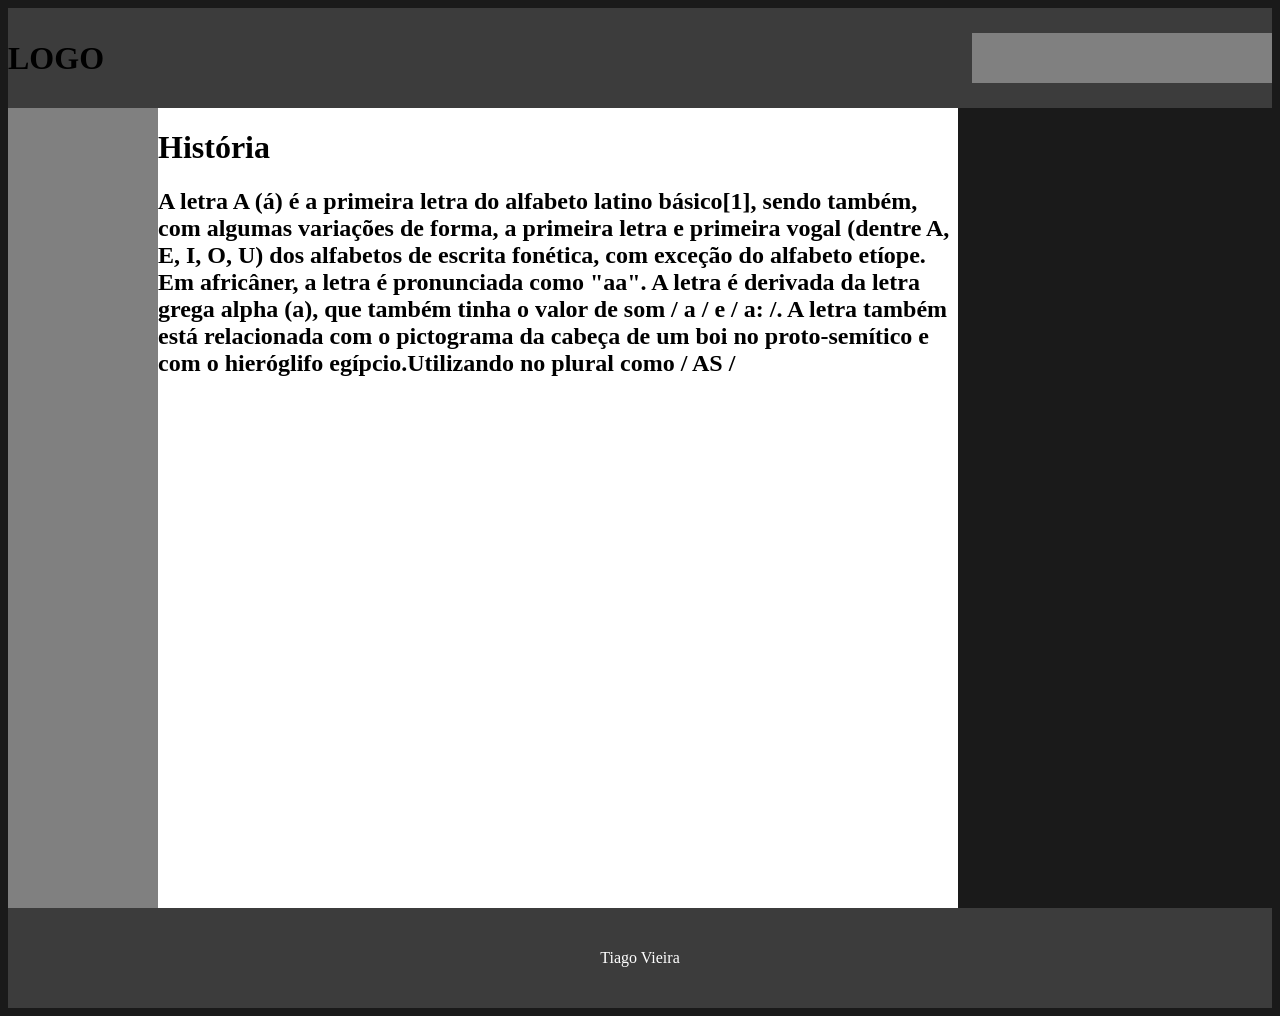
<file: index.html>
<!DOCTYPE html>
<html lang="pt-br">
<head>
    <meta charset="UTF-8">
    <meta name="viewport" content="width=device-width, initial-scale=1.0">
    <title>HTML CSS JS</title>
    <link rel="stylesheet" href="/css/style.css">
</head>
<body>

    <div id="header">
        <h1>LOGO</h1>
        <div id="menu"></div>
    </div>

    <div class="flex-row">
        <div id="sidebar"></div>

        <div id="content">
            <h1>História</h1>
            <h2>A letra <b>A</b> (á) é a primeira letra do alfabeto latino básico[1], sendo também, com algumas variações de forma, a primeira letra e primeira vogal (dentre A, E, I, O, U) dos alfabetos de escrita fonética, com exceção do alfabeto etíope. Em africâner, a letra é pronunciada como "aa". A letra é derivada da letra grega alpha (a), que também tinha o valor de som / a / e / a: /. A letra também está relacionada com o pictograma da cabeça de um boi no proto-semítico e com o hieróglifo egípcio.Utilizando no plural como / AS /</h2>
        </div>
    </div>

    <div id="footer">
        <p>Tiago Vieira</p>
    </div>

   
</body>
</html>
</file>
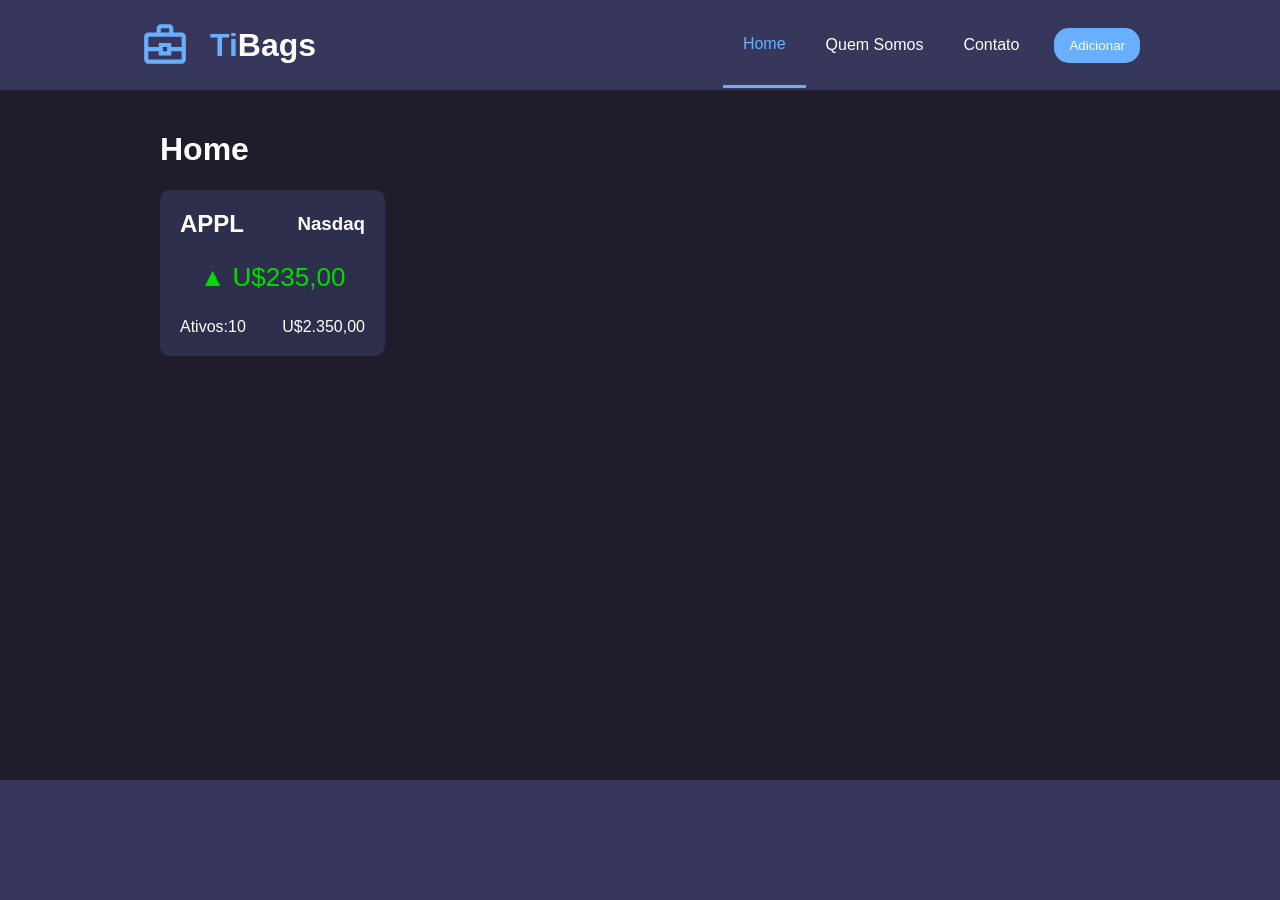
<file: iffinance/index.html>
<!DOCTYPE html>
<html lang="pt-br">

<head>
    <title>TiBags - Home</title>
    <link rel="stylesheet" href="css/styles.css" />
</head>

<body>
    <header>
        <div class="wrapper" style="height: 90px;">
            <div class="flexrow" style="height: 90px;">
                <img src="img/logo.svg">
                <h1><span style="color:#68AFFF;">Ti</span>Bags</h1>
            </div>
            <nav>
                <ul>
                    <li><a href="index.html" class="active">Home</a></li>
                    <li><a href="quem-somos.html">Quem Somos</a></li>
                    <li><a href="contato.html">Contato</a></li>
                    <li><button onclick="openModal('#add')">Adicionar</button></li>
                </ul>
            </nav>
        </div>
    </header>
    <div class="wrapper">
        <div class="flexrow">
            <main>
                <h1>Home</h1>
                <div id="cards">
                    <div class="card-stock" id="APPL" onmouseenter="showButtons(event)" onmouseleave="hideButtons(event)">
                        <header>
                            <h2>APPL</h2>
                            <h3>Nasdaq</h3>
                        </header>
                        <main>
                            <span>▲ U$235,00</span>
                        </main>
                        <footer>
                            <span>Ativos:<span>10</span></span>
                            <span class="total">U$<span>2.350,00</span></span>
                        </footer>
                        <div class="buttons">
                            <button type="button" onclick="openEditCard(event)">Editar</button>
                            <button type="button" onclick="deleteCard(event)">Excluir</button>
                        </div>
                    </div>
                </div>
            </main>
        </div>
    </div>

    <footer>
        <div class="wrapper" style="height: 120px;"></div>
    </footer>
    <div class="modal" id="add">
        <main>
            <h1>Cadastrar</h1>
            <form onsubmit="addTicker(event)">
                <label for="ticker">Ticker:</label>
                <input type="text" id="ticker" name="ticker">
                <label for="bolsa">Bolsa:</label>
                <select id="bolsa" name="bolsa">
                    <option value="Nasdaq">Nasdaq</option>
                    <option value="NYSE">NYSE</option>
                </select>
                <label for="valor">Valor:</label>
                <input type="text" id="valor" name="valor">
                <label for="ativos">Ativos</label>
                <input type="text" id="ativos" name="ativos">
                <input type="submit" value="Cadastrar">
                <button type="button" onclick="closeModal('#add')">Fechar</button>
            </form>
        </main>
    </div>
    <div class="modal" id="edit">
        <main>
            <h1>Editar</h1>
            <form onsubmit="editTicker(event)">
                <input type="hidden" id="idcard" name="idcard">
                <label for="ticker">Ticker:</label>
                <input type="text" id="editticker" name="ticker">
                <label for="bolsa">Bolsa:</label>
                <select id="editbolsa" name="bolsa">
                    <option value="Nasdaq">Nasdaq</option>
                    <option value="NYSE">NYSE</option>
                </select>
                <label for="valor">Valor:</label>
                <input type="text" id="editvalor" name="valor">
                <label for="ativos">Ativos</label>
                <input type="text" id="editativos" name="ativos">
                <input type="submit" value="Editar">
                <button type="button" onclick="closeModal('#edit')">Fechar</button>
            </form>
        </main>
    </div>
</body>
<script src="js/main.js"></script>
</html>
</file>
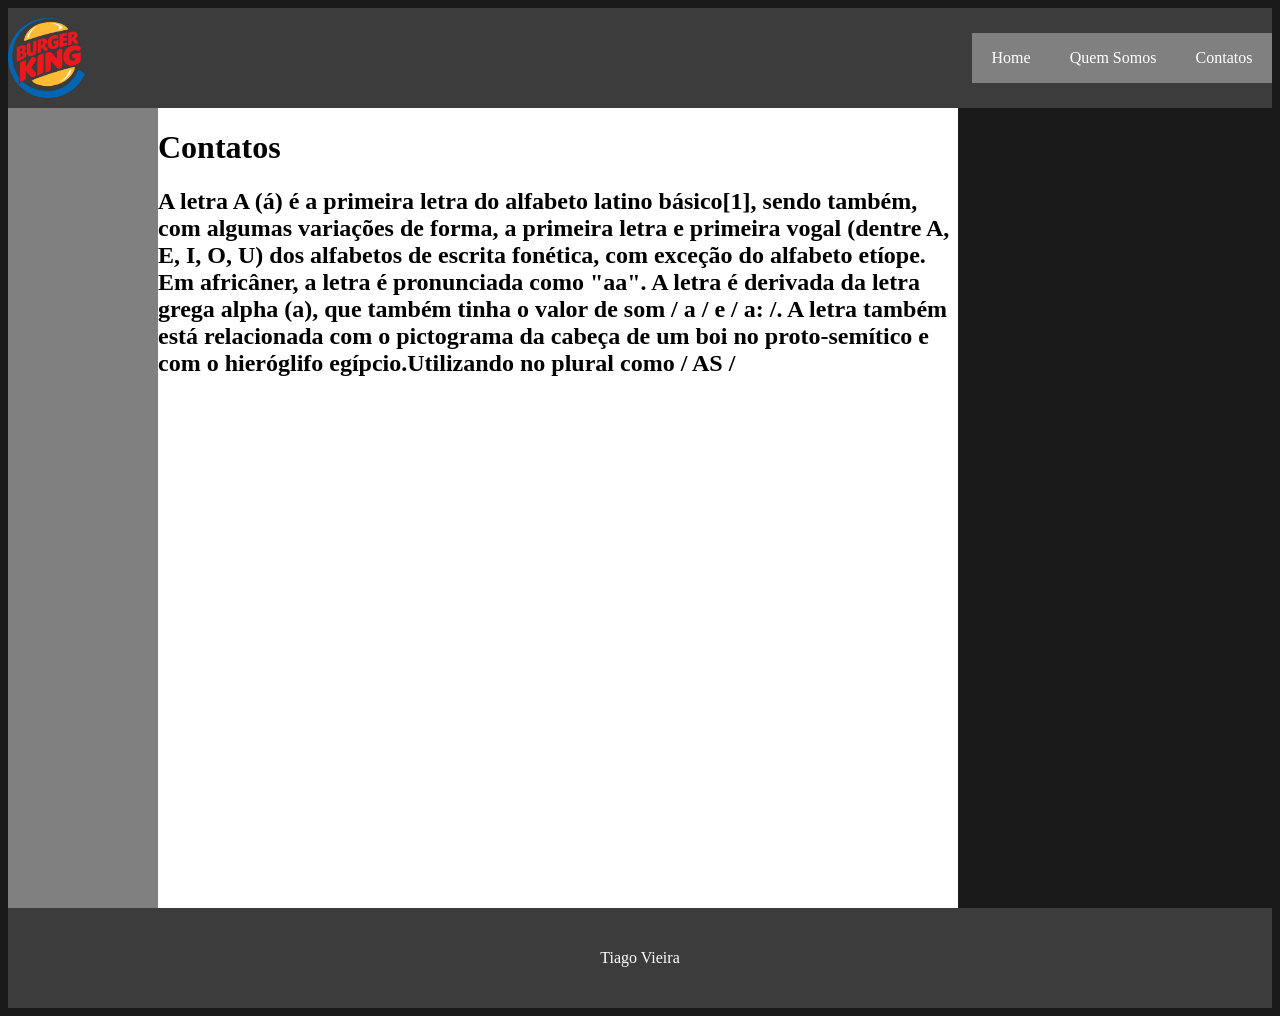
<file: contatos.html>
<!DOCTYPE html>
<html lang="pt-br">
<head>
    <meta charset="UTF-8">
    <meta name="viewport" content="width=device-width, initial-scale=1.0">
    <title>Contatos</title>
    <link rel="stylesheet" href="./css/style.css" alt="logo burger king">
</head>
<body>

    <header id="header">
        <img src="./img/logo.png">
        <nav id="menu">
            <a href="index.html">Home</a>
            <a href="quem-somos.html">Quem Somos</a>
            <a href="contatos.html">Contatos</a>
        </nav>
    </header>

    <div class="flex-row">
        <aside id="sidebar"></aside>

        <main id="content">
            <h1>Contatos</h1>
            <h2>A letra <b>A</b> (á) é a primeira letra do alfabeto latino básico[1], sendo também, com algumas variações de forma, a primeira letra e primeira vogal (dentre A, E, I, O, U) dos alfabetos de escrita fonética, com exceção do alfabeto etíope. Em africâner, a letra é pronunciada como "aa". A letra é derivada da letra grega alpha (a), que também tinha o valor de som / a / e / a: /. A letra também está relacionada com o pictograma da cabeça de um boi no proto-semítico e com o hieróglifo egípcio.Utilizando no plural como / AS /</h2>
        </main>
    </div>

    <footer id="footer">
        <p>Tiago Vieira</p>
    </footer>

</body>
</html>
</file>
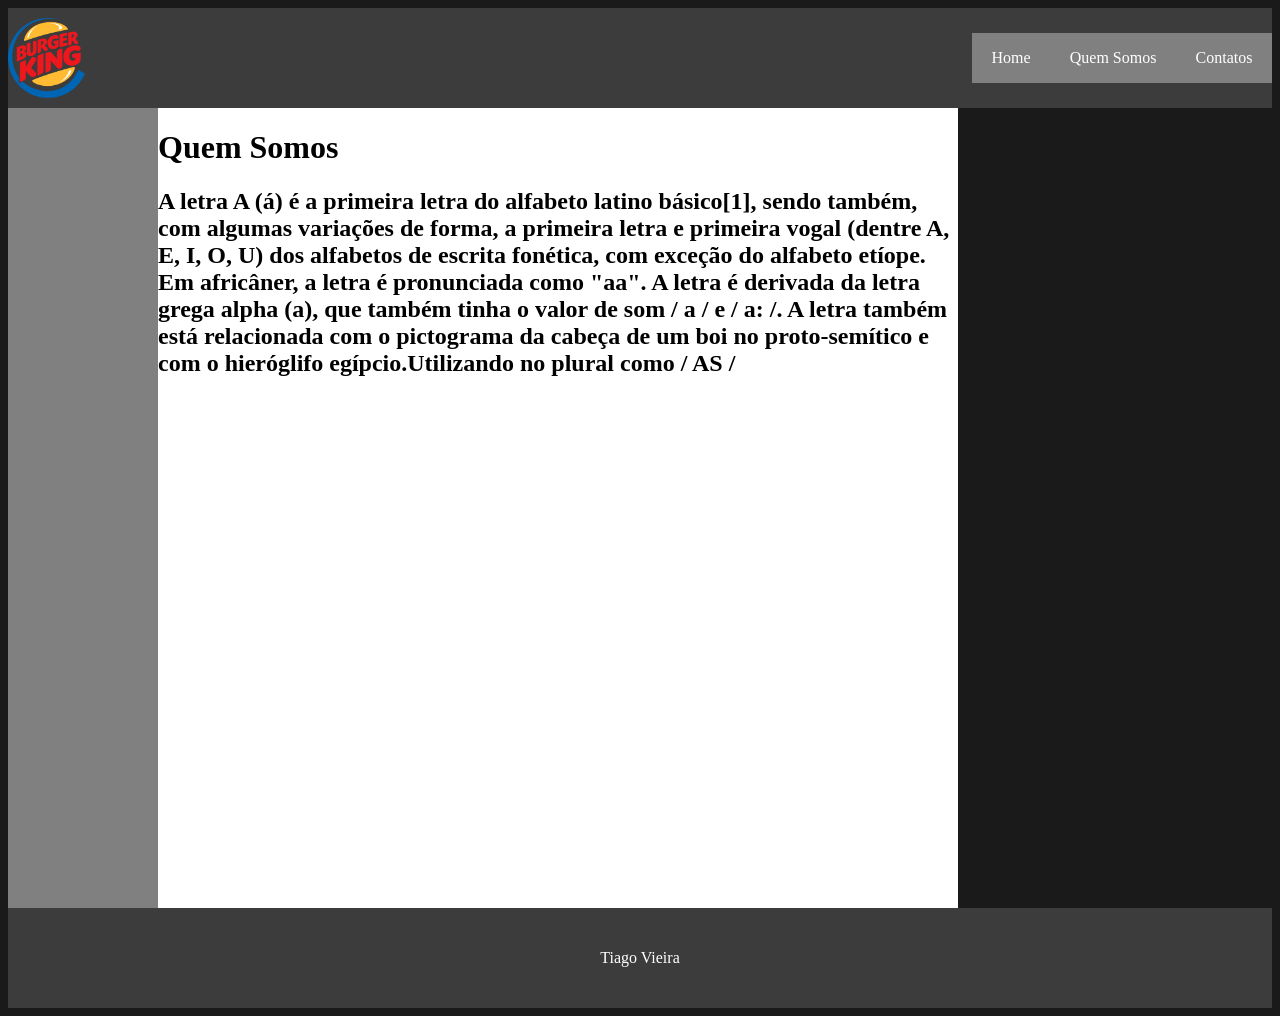
<file: quem-somos.html>
<!DOCTYPE html>
<html lang="pt-br">
<head>
    <meta charset="UTF-8">
    <meta name="viewport" content="width=device-width, initial-scale=1.0">
    <title>HTML CSS JS</title>
    <link rel="stylesheet" href="./css/style.css" alt="logo burger king">
</head>
<body>

    <header id="header">
        <img src="./img/logo.png">
        <nav id="menu">
            <a href="index.html">Home</a>
            <a href="quem-somos.html">Quem Somos</a>
            <a href="contatos.html">Contatos</a>
        </nav>
    </header>

    <div class="flex-row">
        <aside id="sidebar"></aside>

        <main id="content">
            <h1>Quem Somos</h1>
            <h2>A letra <b>A</b> (á) é a primeira letra do alfabeto latino básico[1], sendo também, com algumas variações de forma, a primeira letra e primeira vogal (dentre A, E, I, O, U) dos alfabetos de escrita fonética, com exceção do alfabeto etíope. Em africâner, a letra é pronunciada como "aa". A letra é derivada da letra grega alpha (a), que também tinha o valor de som / a / e / a: /. A letra também está relacionada com o pictograma da cabeça de um boi no proto-semítico e com o hieróglifo egípcio.Utilizando no plural como / AS /</h2>
        </main>
    </div>

    <footer id="footer">
        <p>Tiago Vieira</p>
    </footer>

</body>
</html>
</file>
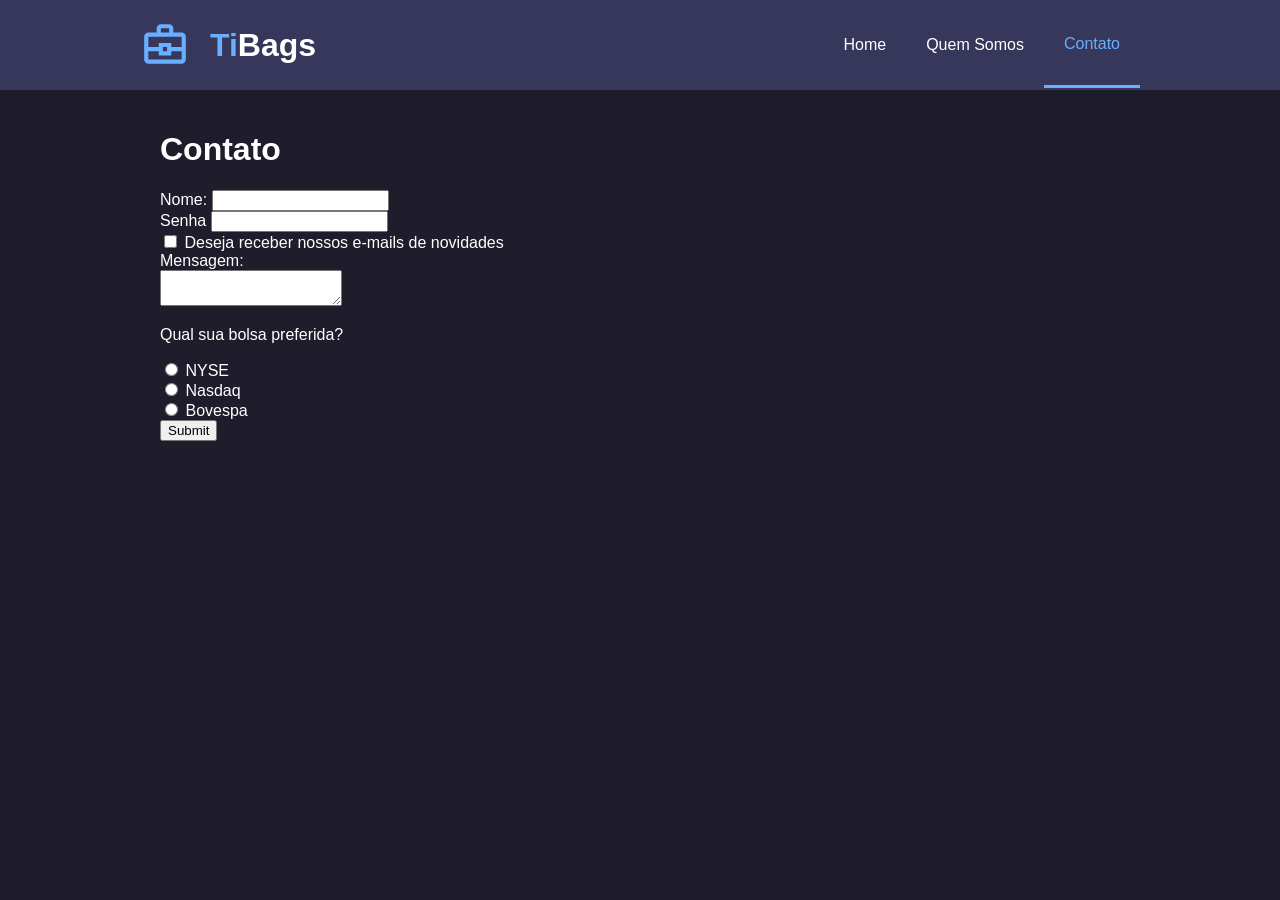
<file: iffinance/contato.html>
<!DOCTYPE html>
<html lang="pt-br">

<head>
    <title>TiBags - Contato</title>
    <link rel="stylesheet" href="css/styles.css" />
</head>

<body>
    <header>
        <div class="wrapper" style="height: 90px;">
            <div class="flexrow" style="height: 90px;">
                <img src="img/logo.svg">
                <h1><span style="color:#68AFFF;">Ti</span>Bags</h1>
            </div>
            <nav>
                <ul>
                    <li><a href="index.html">Home</a></li>
                    <li><a href="quem-somos.html">Quem Somos</a></li>
                    <li><a href="contato.html" class="active">Contato</a></li>
                </ul>
            </nav>
        </div>
    </header>
    <div class="wrapper">
        <div class="flexrow">
            <main>
                <h1>Contato</h1>
                
                <form>
                    <label for="nome">Nome:</label>
                    <input type="text" id="nome" name="nome">
                    <br>
                    <label for="password" id="password">Senha</label>
                    <input type="password" id="password" name="password">
                    <br>
                    <input type="checkbox" id="news" name="news">
                    <label for="news">Deseja receber nossos e-mails de novidades</label>
                    <br>
                    <label for="message">Mensagem:</label>
                    <br>
                    <textarea id="message" name="message"></textarea>
                    <p>Qual sua bolsa preferida?</p>
                    <input type="radio" id="nyse" name="bolsa" value="NYSE"> <label for="NYSE">NYSE</label>
                    <br>
                    <input type="radio" id="nasdaq" name="bolsa" value="Nasdaq"> <label for="Nasdaq">Nasdaq</label>
                    <br>
                    <input type="radio" id="bovespa" name="bolsa" value="Bovespa"> <label for="Bovespa">Bovespa</label>
                    <br>
                    <input type="submit" id="bolsa" name="bolsa">
                </form>
        </main>
    </div>
</body>
<footer>
    <div class="wrapper" style="height: 120px;"></div>
</footer>
<script src="js/main.js"></script>
</html>
</file>
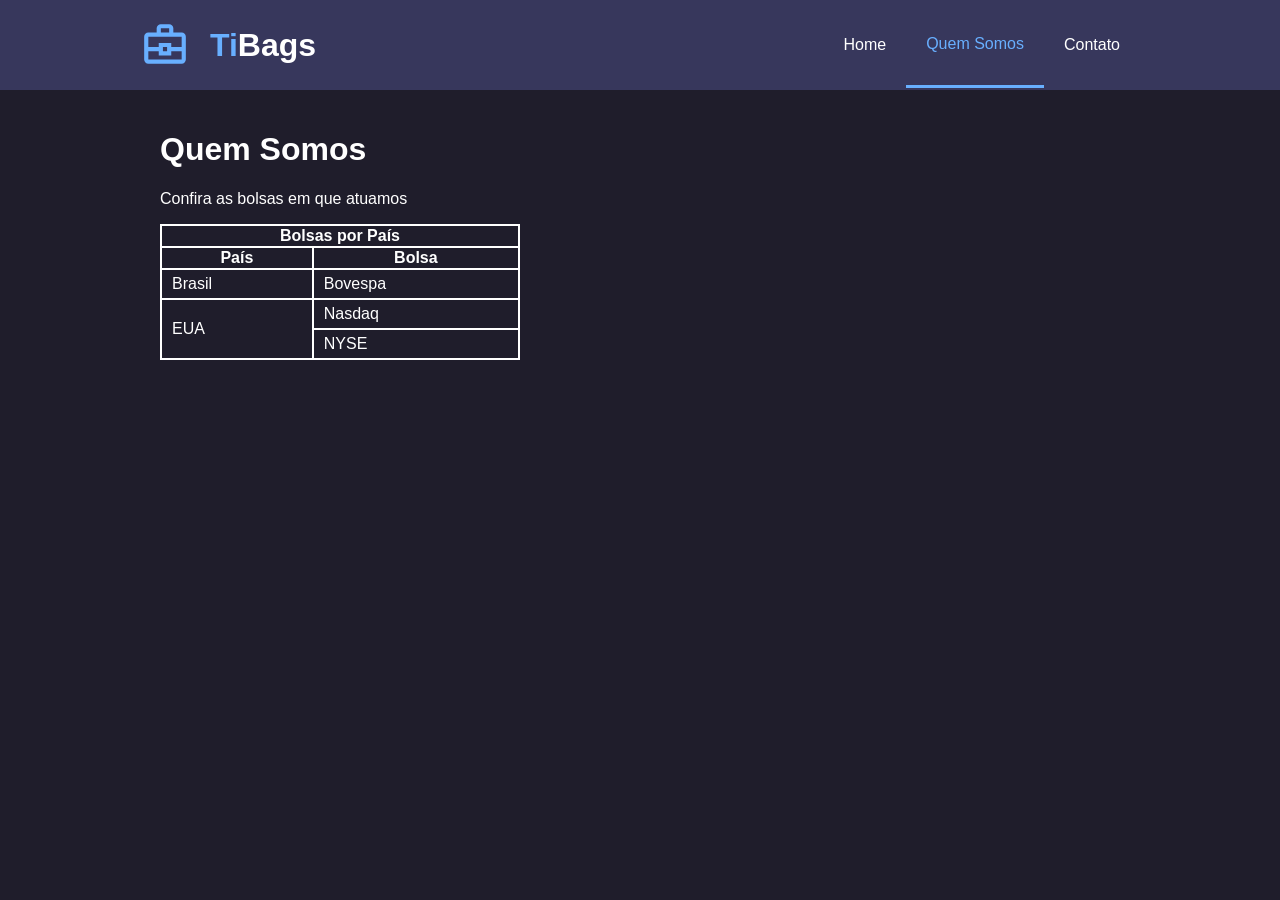
<file: iffinance/quem-somos.html>
<!DOCTYPE html>
<html lang="pt-br">

<head>
    <title>TiBags - Quem Somos</title>
    <link rel="stylesheet" href="css/styles.css" />
</head>

<body>
    <header>
        <div class="wrapper" style="height: 90px;">
            <div class="flexrow" style="height: 90px;">
                <img src="img/logo.svg">
                <h1><span style="color:#68AFFF;">Ti</span>Bags</h1>
            </div>
            <nav>
                <ul>
                    <li><a href="index.html" >Home</a></li>
                    <li><a href="quem-somos.html" class="active">Quem Somos</a></li>
                    <li><a href="contato.html">Contato</a></li>
                </ul>
            </nav>
        </div>
    </header>
    <div class="wrapper">
        <div class="flexrow">
            <main>
                <h1>Quem Somos</h1>
                <p>Confira as bolsas em que atuamos</p>
                <table>
                    <tr>
                        <th colspan="2">Bolsas por País</th>
                    </tr>
                    <tr>
                        <th>País</th>
                        <th>Bolsa</th>
                    </tr>
                    <tr>
                        <td>Brasil</td>
                        <td>Bovespa</td>
                    </tr>
                    <tr>
                        <td rowspan="2">EUA</td>
                        <td>Nasdaq</td>
                    </tr>
                    <tr>
                        <td>NYSE</td>
                    </tr>
                </table>
        </main>
    </div>
</body>
<footer>
    <div class="wrapper" style="height: 120px;"></div>
</footer>
<script src="js/main.js"></script>
</html>
</file>
<file: css/style.css>
body {
    background-color: rgb(26, 26, 26);
}

h1 {
    color: black;
}

h2 {
    color: black;
}

span {
    color: blue;
}

#header {
    height: 100px;
    background-color: rgba(104, 104, 104, 0.438);
    display: flex;
    justify-content:space-between;
    align-items: center;
    color: black
}

#header img{
    height: 80px;
    height: 80px;
}

#sidebar {
    width: 150px;
    background-color: grey;
}

#content {
    width: 800px;
    height: 800px;
    background-color: white;
}

#footer {
    height: 100px;
    background-color: rgba(104, 104, 104, 0.438);
    display: flex;
    justify-content: center;
    align-items: center;
    color: white;
}

.flex-row {
    display: flex;
}

#menu {
    height: 50px;
    width: 300px;
    background-color: grey;
    display: flex;
    justify-content: space-around;
    align-items: center;
}

#menu a{
    color: white;
    text-decoration: none;
}
</file>
<file: iffinance/css/styles.css>
body, html {
    margin: 0;
    padding: 0;
    background-color: #1F1D2B;
    color: #FFF;
    font-family: -apple-system, BlinkMacSystemFont, 'Segoe UI', Roboto, Oxygen, Ubuntu, Cantarell, 'Fira Sans', 'Droid Sans', 'Helvetica Neue', sans-serif;
}
body > header {
    height: 90px;
    background-color: #37375C;
}
body > header .wrapper .flexrow{
    align-items: center;
}

body > header .wrapper{
   display: flex;
   justify-content: space-between;
   align-items: center;
}

header nav ul{
    display: flex;
}

header nav ul li{
    list-style-type: none;
    display: flex;
    align-items: center;
}

header nav ul li a{
    padding: 32px 20px;
    color: #FFF;
    text-decoration: none;
}

header nav ul li a:hover, .active{
    border-bottom: 3px solid #68AFFF;
    color: #68AFFF;
}

header nav ul li button{
    background: #68AFFF;
    color: #FFF;
    border-radius: 15px;
    padding: 10px 15px;
    border: none;
    margin: 0 0 0 15px;
    cursor: pointer;
}

body > header img{
    width: 50px;
    height: 50px;
}

.flexrow{
    display: flex;
    gap: 20px;
}
aside {
    width: 200px;
    min-height: calc(100vh - 210px);
    background-color: bisque;
}
body > div.wrapper > div > main {
    width: 100%;
    min-height: calc(100vh - 250px);
    padding: 20px;
}
body > footer {
    height: 120px;
    background-color: #37375C;
}
.wrapper{
    margin: 0 auto;
    width: 1000px;
}

.card-stock{
    position: relative;
    width: 185px;
    background-color: #2e2e4d;
    padding: 20px;
    height: fit-content;
    border-radius: 10px;
}

.card-stock header{
    display: flex;
    justify-content: space-between;
    align-items: center;
}

.card-stock header h2, .card-stock header h3{
    margin: 0;
}

.card-stock main{
    display: flex;
    justify-content: center;
    align-items: center;
    height: 80px;
    font-size: 26px;
    color: rgb(0, 220, 0);
}

.card-stock footer{
    display: flex;
    justify-content: space-between;
}

.modal{
    background: #242424c3;
    position: absolute;
    top: 0;
    right: 0;
    bottom: 0;
    left: 0;
    justify-content: center;
    align-items: center;
    display: none;
}

.modal main {
    background: #37375C;
    width: 300px;
    border-radius: 10px;
    padding: 20px 30px;
}

.modal main h1{
    color: #ffffff;
    margin: 0;
}

.modal main label{
    color: #ffffff;
    margin: 10px 0 0 0;
}

.modal main form{
    display: flex;
    flex-direction: column;
    margin: 20px 0 0 0;
}

.modal main form input[type="text"], .modal main form select{
    padding: 5px;
    font-size: 18px;
    border-radius: 5px;
    border: 1px solid #000;
}

.modal main form input[type="submit"], button{
    background: #68AFFF;
    color: #FFF;
    border-radius: 15px;
    padding: 10px 15px;
    border: none;
    margin: 20px 0 0 0;
    cursor: pointer;
}

#cards{
    width: 100%;
    display: flex;
    flex-wrap: wrap;
    gap: 20px;
}

.buttons {
    position: absolute;
    top: 0;
    right: 0;
    bottom: 0;
    left: 0;
    background-color: #000000bb;
    border-radius: 10px;
    display: none;
    justify-content: center;
    align-items: center;
    gap: 20px;
}

.buttons button {
    margin: 0;
}

table, td, th{
    border: 2px solid #FFF
}

table{
    width: 360px;
    border-collapse: collapse;
}

td{
    padding: 5px 10px;
}
</file>
